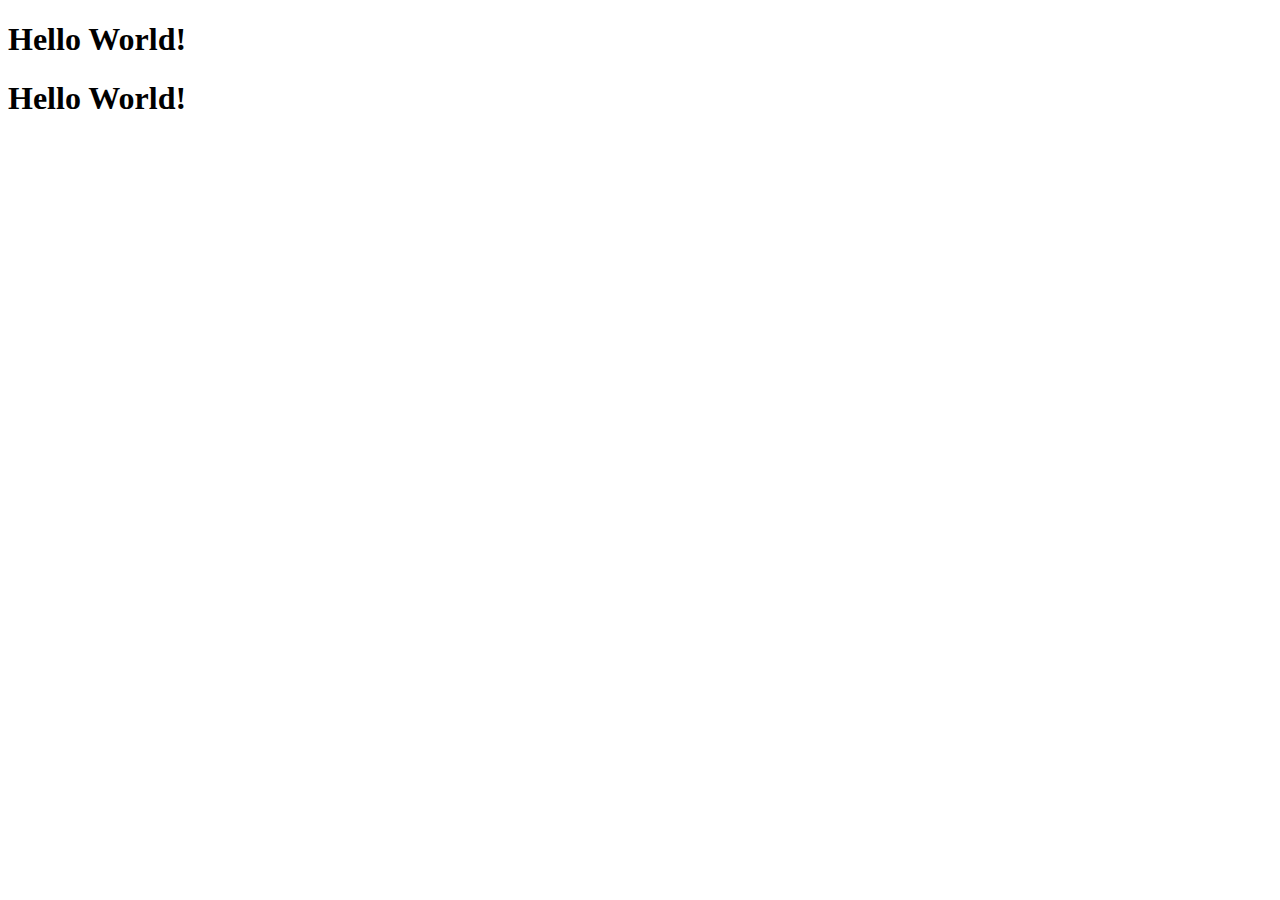
<file: site/index.html>
<!DOCTYPE html>
<html lang="en">
<head>
    <meta charset="UTF-8">
    <meta http-equiv="X-UA-Compatible" content="IE=edge">
    <meta name="viewport" content="width=device-width, initial-scale=1.0">
    <title>Document</title>
</head>
<body>
    <H1>Hello World!</H1>
    <H1>Hello World!</H1>
</body>
</html>
</file>
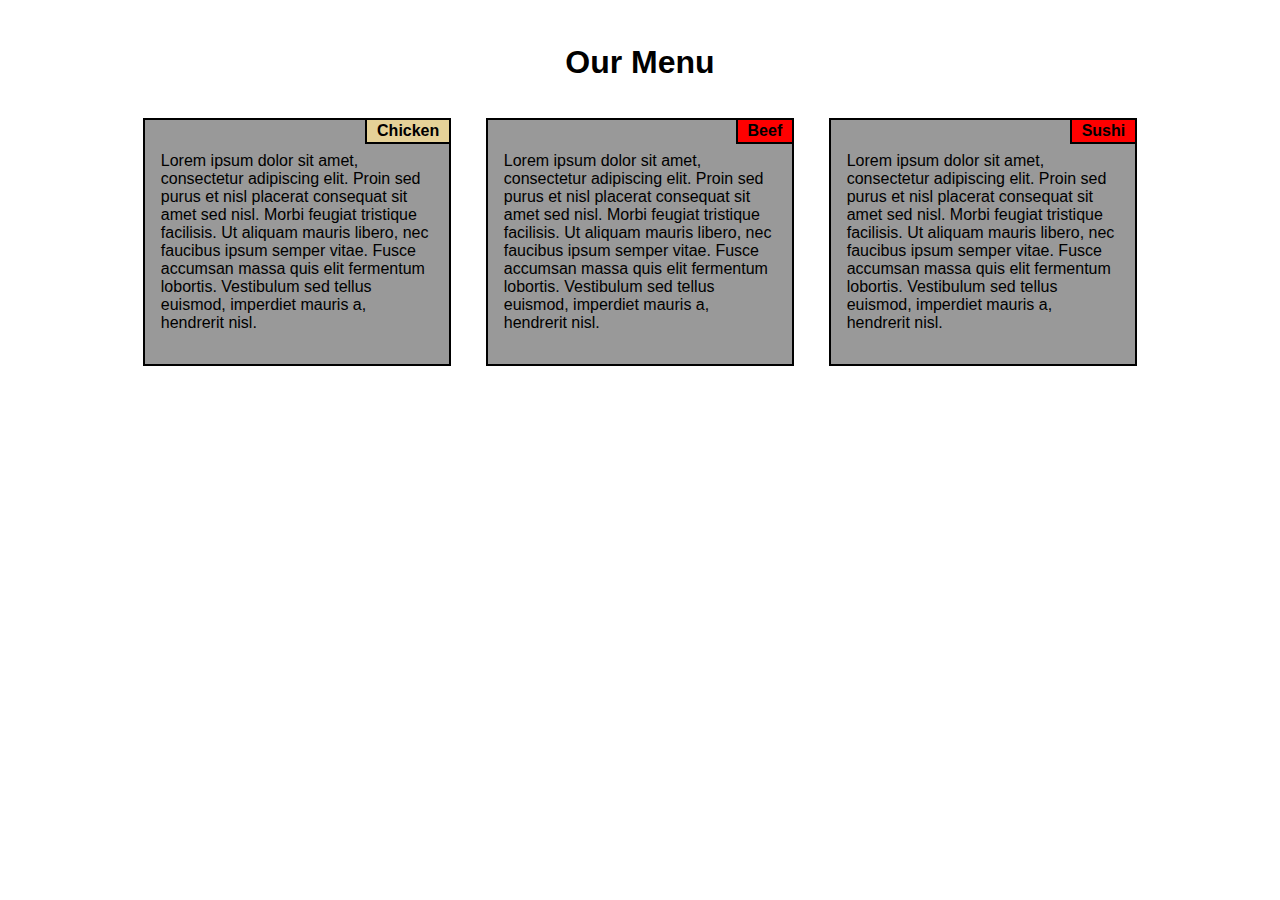
<file: site/Module_2_assignment/index.html>
<!DOCTYPE html>
<html lang="en">
<head>
    <meta charset="UTF-8">
    <meta http-equiv="X-UA-Compatible" content="IE=edge">
    <meta name="viewport" content="width=device-width, initial-scale=1.0">
    <link rel="stylesheet" href="css/style.css">
    <title>Assignment Solution for Moudle 2 </title>
</head>
<body>
    <div class="container">
        <div class="row center-align">
            <h1>Our Menu</h1>
        </div>
        <div class="row">
            <div class="col-md-4 bg-dark rel-position">
                <div class="right-top specific-bg">
                    Chicken
                </div>
                <p class="p-5">Lorem ipsum dolor sit amet, consectetur adipiscing elit. Proin sed purus et nisl placerat consequat sit amet sed nisl. Morbi feugiat tristique facilisis. Ut aliquam mauris libero, nec faucibus ipsum semper vitae. Fusce accumsan massa quis elit fermentum lobortis. Vestibulum sed tellus euismod, imperdiet mauris a, hendrerit nisl.</p>
            </div>
            <div class="col-md-4 bg-dark rel-position">
                <div class="right-top specific-bg1">
                    Beef
                </div>
                <p class="p-5">Lorem ipsum dolor sit amet, consectetur adipiscing elit. Proin sed purus et nisl placerat consequat sit amet sed nisl. Morbi feugiat tristique facilisis. Ut aliquam mauris libero, nec faucibus ipsum semper vitae. Fusce accumsan massa quis elit fermentum lobortis. Vestibulum sed tellus euismod, imperdiet mauris a, hendrerit nisl.</p>
            </div>
            <div class="col-md-4 bg-dark rel-position third-child">
                <div class="right-top specific-bg2">
                    Sushi
                </div>
                <p class="p-5">Lorem ipsum dolor sit amet, consectetur adipiscing elit. Proin sed purus et nisl placerat consequat sit amet sed nisl. Morbi feugiat tristique facilisis. Ut aliquam mauris libero, nec faucibus ipsum semper vitae. Fusce accumsan massa quis elit fermentum lobortis. Vestibulum sed tellus euismod, imperdiet mauris a, hendrerit nisl.</p>
            </div>
        </div>
    </div>
</body>
</html>
</file>
<file: site/Module_2_assignment/css/style.css>
*{
    font-family: "Segoe UI", Arial, sans-serif;
    box-sizing: border-box;
}
.container {
    padding: 15px;
}
.row{
    text-align: center;
}
.center-align{
    text-align: center;
}
.col-md-4 {
    /* width: 30%; */
    display: inline-block;
    margin: 15px;
    text-align: left;
    font-weight: 500;
    box-sizing: border-box;
}
.bg-dark{
    background: #999999;
    border: 2px solid #000000;
}
.rel-position{
    position: relative;
}
.p-5{
    padding: 1rem;
}
.right-top {
    background: red;
    /* width: 15%; */
    padding: 2px 10px;
    text-align: center;
    position: absolute;
    right: 0;
    border: 2px solid #000000;
    border-top: 0;
    border-right: 0;
    font-weight: bold;
}
.specific-bg{
    background: #D59898;
}
.specific-bg{
    background: #C14543;
}
.specific-bg{
    background: #E5D198;
}

@media screen and (min-width: 992px) {
    .col-md-4 {
        width: 25%;
    }
    
}
@media screen and (min-width: 768px) and (max-width: 991px) {
    .col-md-4 {
        width: 45%;
    }
    :nth-child(3) {
        width: 95%;
      }
    
}

@media screen and (max-width: 767px) {
    .col-md-4 {
        width: 100%;
        margin: 10px auto;
    }
    
}
</file>
